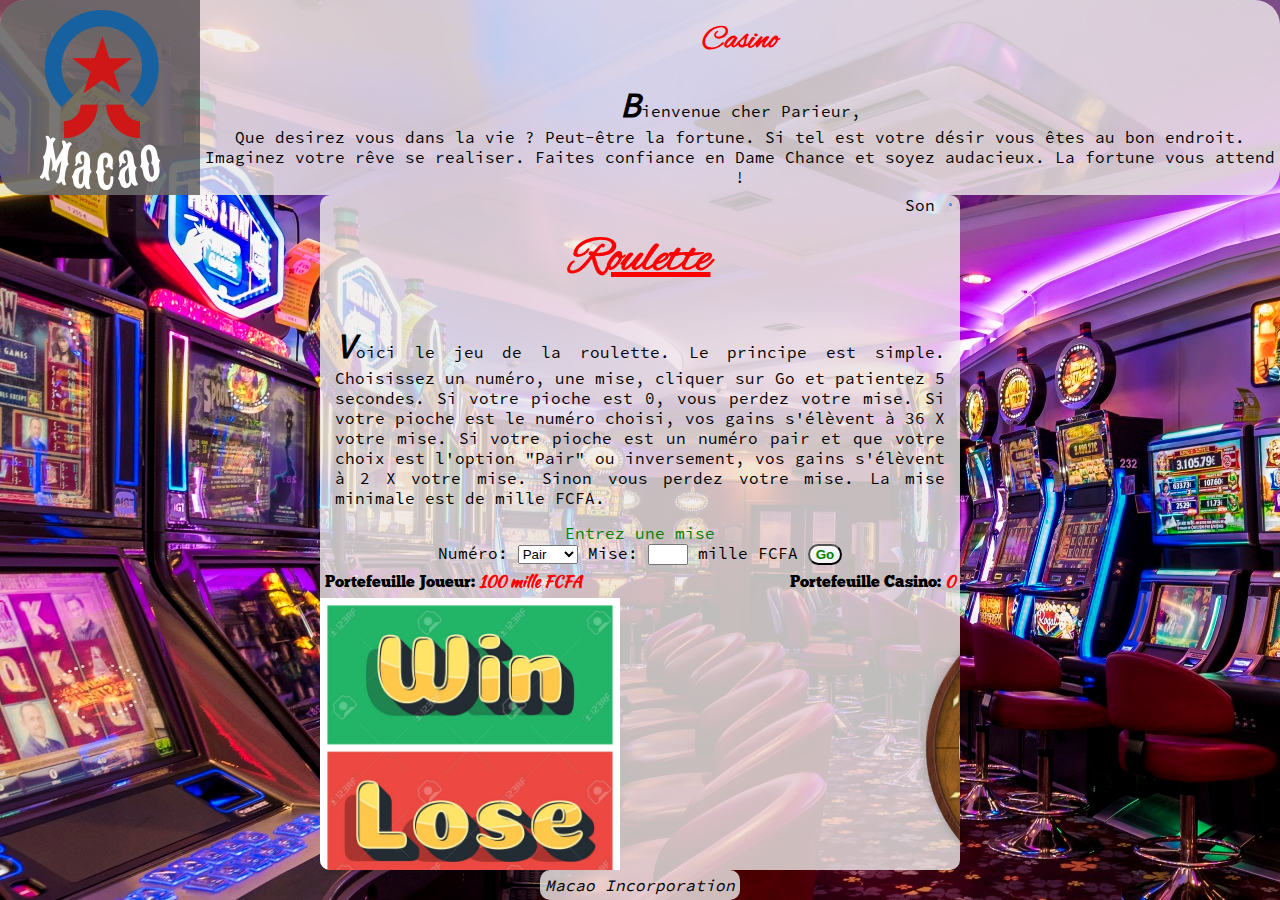
<file: index.html>
<!DOCTYPE html>
<html lang="fr">

<head>
  <meta charset="UTF-8">
  <meta name="viewport" content="width=device-width, initial-scale=1.0">
  <title>Casino</title>
  <link rel="stylesheet" href="stylesheet.css">
</head>

<body>
  <header>
    <img src="Image/logo.png" alt="logo">
    <h1>Casino</h1>
    <p>
      <span class="start">B</span>ienvenue cher Parieur,</br>
      Que desirez vous dans la vie ?
      Peut-être la fortune.
      Si tel est votre désir vous êtes au bon endroit.
      Imaginez votre rêve se realiser.
      Faites confiance en Dame Chance et soyez audacieux.
      La fortune vous attend !
    </p>
  </header>
  <main>
    <div id="float">
      Son <input type="checkbox" checked>
      <audio></audio>
    </div>
    <h1>Roulette</h1>
    <p>
      <span class="start">V</span>oici le jeu de la roulette.
      Le principe est simple.
      Choisissez un numéro, une mise, cliquer sur Go et patientez 5 secondes.
      Si votre pioche est 0, vous perdez votre mise.
      Si votre pioche est le numéro choisi, vos gains s'élèvent à 36 X votre mise.
      Si votre pioche est un numéro pair et que votre choix est l'option "Pair" ou inversement, vos gains s'élèvent à 2
      X votre mise.
      Sinon vous perdez votre mise.
      La mise minimale est de mille FCFA.
    </p>
    <div>
      <div id="status">Entrez une mise</div>
      Numéro:
      <select>
        <option value="pair">Pair</option>
        <option value="impair">Impair</option>
      </select>
      Mise:
      <input type="number" name="mise"> mille FCFA
      <button>Go</button>
      <div id="portefeuille">
        <div>Portefeuille Joueur: <span class="money">100 mille FCFA</span></div>
        <div>Portefeuille Casino: <span class="money">0</span></div>
      </div>
      <div id="animation">
        <img id="img" src="Image/win-lose.jpg" width="300" height="300" alt="win or lose">
        <canvas id="result" width="300" height="300">Non reconnu !</canvas>
        <img id="rotation" src="./Image/roulette.png" width="300" height="300" alt="">
      </div>
    </div>
  </main>
  <footer>Macao Incorporation</footer>
  <script src="casino.js"></script>
</body>

</html>
</file>
<file: stylesheet.css>
@font-face {
  font-family: 'Source Code Pro';
  src: url(Font/SourceCodePro-Regular.otf);
}

@font-face {
  font-family: 'AlexBrush';
  src: url(Font/AlexBrush-Regular.ttf);
}

@font-face {
  font-family: 'Kaushan';
  src: url(Font/KaushanScript-Regular.otf);
}

@font-face {
  font-family: 'Chunk Five';
  src: url(Font/ChunkFive-Regular.otf);
}

body {
  margin: 0;
  height: 100vh;
  display: flex;
  flex-direction: column;
  justify-content: space-between;
  text-align: center;
  background-image: url(Image/casino1.jpg);
  font-family: 'Source Code Pro';
} 

header {
  background-color: rgba(240, 236, 236, 0.8);
  border-radius: 25px;
  overflow: hidden;
}

header img {
  float: left;
  background-color: rgba(0, 0, 0, 0.5);
}

h1 {
  color: red;
  font-family: 'AlexBrush';
}

.start {
  font-size: 35px;
  font-style: oblique;
  font-weight: bold;
}

main {
  background-color: rgba(240, 236, 236, 0.8);
  border-radius: 10px;
  width: 50%;
  overflow: hidden;
}

#float {
  float: right;
  margin-left: 15px;
}

main p {
  text-align: justify;
  margin: 15px;
}

#status {
  color: green;
}

button {
  border-radius: 25px;
  font-weight: bold;
  background-color: whitesmoke;
  color: green;
}

#portefeuille {
  display: flex;
  justify-content: space-between;
  margin: 5px;
  font-family: 'Chunk Five';
}

input {
  width: 5%;
}

main h1 {
  text-decoration: underline;
  font-size: 50px;
}

footer {
  background-color: rgba(240, 236, 236, 0.8);
  border-radius: 10px;
  font-style: italic;
  padding: 5px;
}

main, footer {
  margin: 0 auto 0 auto;
}

.money {
  font-family: 'Kaushan';
  font-weight: bolder;
  color: red
}

#rotation {
  transform-origin: 50% 50%;
}

@-webkit-keyframes rotating {
  from{
      -webkit-transform: rotate(0deg);
  }
  to{
      -webkit-transform: rotate(360deg);
  }
}

#rotation {
  -webkit-animation: rotating 5s infinite;
  animation-play-state: paused;
}

#animation {
  display: flex;
  justify-content: space-between;
}
</file>
